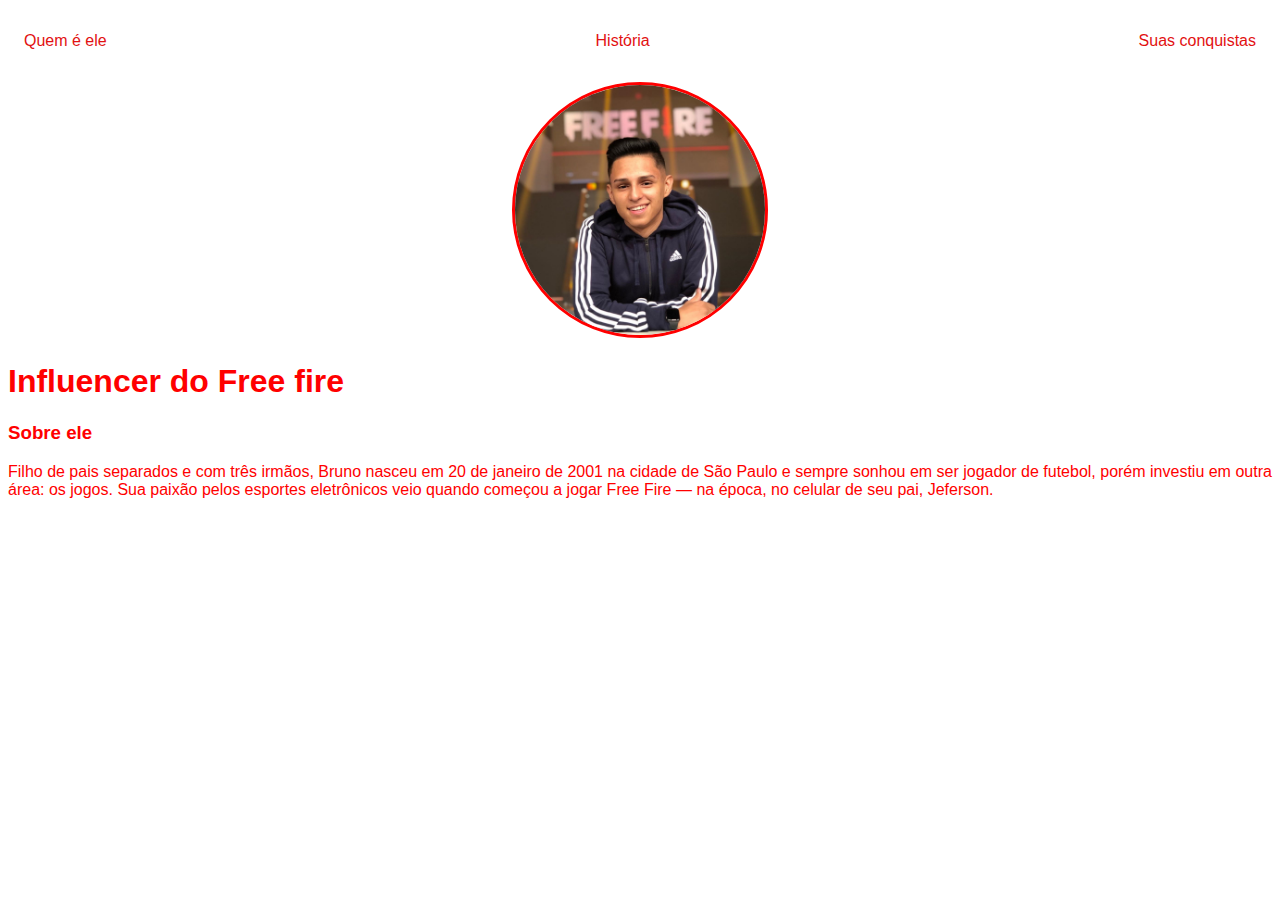
<file: index.html>
<!DOCTYPE html>
<html lang="en">
<head>
    <meta charset="UTF-8">
    <meta name="viewport" content="width=device-width, initial-scale=1.0">
    <title>Bruno Goes</title>
    <link rel="stylesheet" href="style.css">
</head>
<body>
     <nav>
         <ul>
             <li>
                <a href="index.html">Quem é ele</a>
             </li>
             <li>
                <a href="history.html">História</a>
             </li>
             <li>
                <a href="Suas conquistas.html">Suas conquistas</a>
             </li>
         </ul>
     </nav>
   <header>
    <div class="center">
        <img src="./img/nobru6.jpg" alt="">
    </div>
    <h1>Influencer do Free fire</h1>
   </header>
    <main>
        <section>
             <h3>Sobre ele</h3>
             <p>
                Filho de pais separados e com três irmãos, Bruno nasceu em 20 de janeiro de 2001 na cidade de São Paulo e sempre sonhou em ser jogador de futebol, porém investiu em outra área: os jogos. Sua paixão pelos esportes eletrônicos veio quando começou a jogar Free Fire — na época, no celular de seu pai, Jeferson.
             </p>
        </section>
    </main>
</body>
</html>
</file>
<file: style.css>
body {
    color: red;
    background-color: rgb(0, 0, 0)1);
    font-family:'Franklin Gothic Medium', 'Arial Narrow', Arial, sans-serif;
}

ul {
    display: flex;
    justify-content: space-between;
    list-style-type: none;
    align-items: center;
    padding: 16px;
}
a {
    color: rgb(226, 17, 17);
    text-decoration: none;
}
img {
    width: 250px;
    height: 250px;
    border-radius: 50%;
    border: solid red;
}

.center {
    text-align: center;
}

h1 {
    color: red;
}
h2 {
    color: red;
}

.background-image {
    background-image: url(./img/background.png);
    background-size: cover;
    background-position: center;
    position: fixed;
    top: 0;
    left: 0;
    width: 100%;
    height: 100%;
    z-index: -1; /* Coloca a imagem de fundo atrás do conteúdo */
    opacity: 0.65;
}

.content {
    position: relative;
    z-index: 1; /* Coloca o conteúdo na frente da imagem de fundo */
    padding: 20px;
    text-align: center;
    color: white; /* Cor do texto, ajuste conforme necessário */
}
</file>
